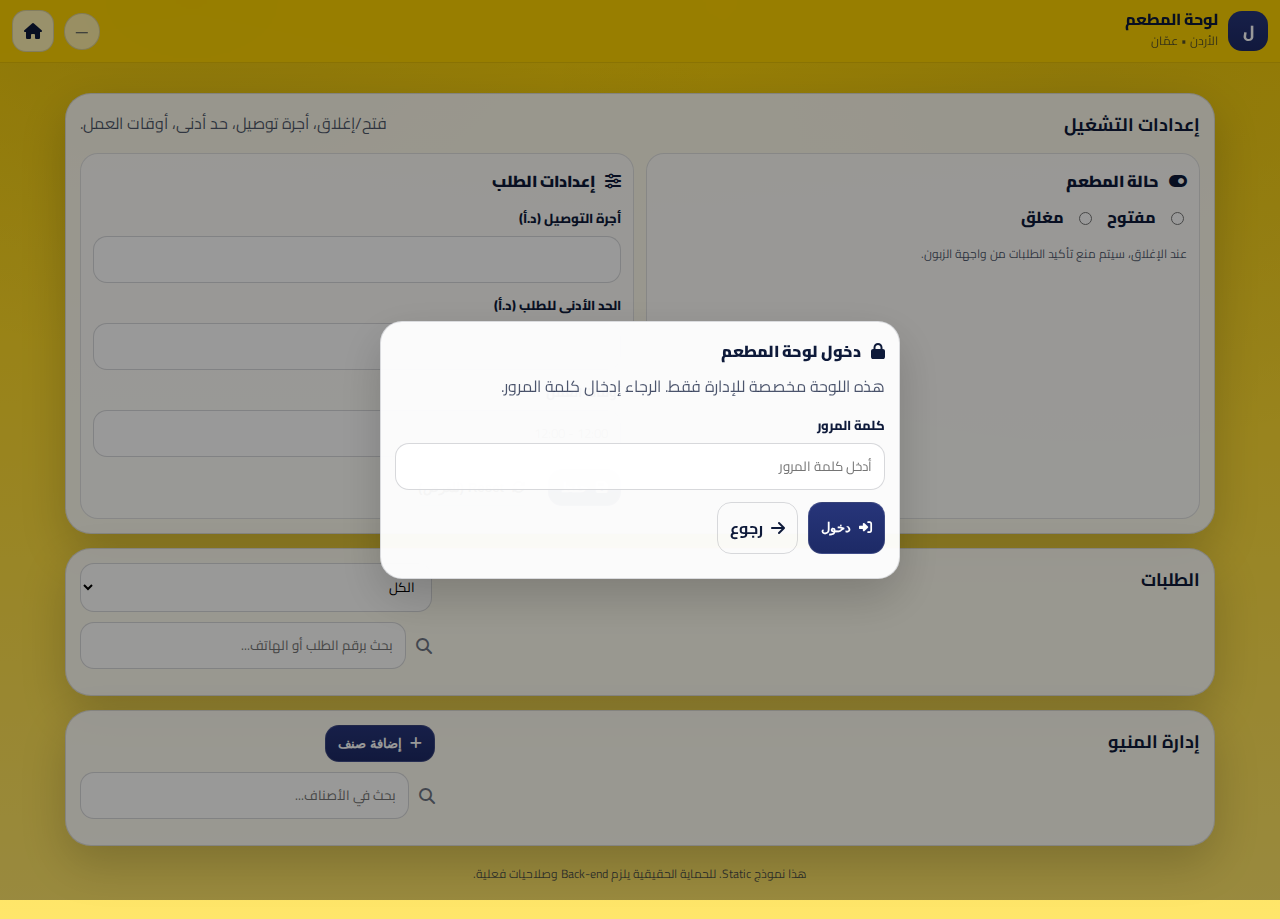
<file: admin.html>
<!doctype html>
<html lang="ar" dir="rtl">
<head>
  <meta charset="utf-8" />
  <meta name="viewport" content="width=device-width, initial-scale=1, viewport-fit=cover" />
  <title>لوحة المطعم | لقمان أبو صليح</title>

  <link rel="preconnect" href="https://fonts.googleapis.com">
  <link rel="preconnect" href="https://fonts.gstatic.com" crossorigin>
  <link href="https://fonts.googleapis.com/css2?family=Cairo:wght@400;600;700;800&display=swap" rel="stylesheet">

  <link rel="stylesheet" href="https://cdnjs.cloudflare.com/ajax/libs/font-awesome/6.5.0/css/all.min.css">
  <link rel="stylesheet" href="styles.css" />
</head>

<body>

  <!-- Admin Gate -->
  <div id="adminGate" class="gate">
    <div class="gate-card">
      <div class="gate-title">
        <i class="fa-solid fa-lock"></i>
        دخول لوحة المطعم
      </div>
      <div class="muted" style="margin-top:6px; line-height:1.8;">
        هذه اللوحة مخصصة للإدارة فقط. الرجاء إدخال كلمة المرور.
      </div>

      <label class="label" style="margin-top:12px;">كلمة المرور</label>
      <input id="adminPinInput" class="input" type="password" placeholder="أدخل كلمة المرور" />

      <div style="margin-top:12px; display:flex; gap:10px; flex-wrap:wrap;">
        <button id="btnAdminLogin" class="btn btn-primary" type="button">
          <i class="fa-solid fa-right-to-bracket"></i>
          دخول
        </button>
        <a class="btn btn-ghost" href="index.html">
          <i class="fa-solid fa-arrow-right"></i>
          رجوع
        </a>
      </div>

      <div id="adminGateMsg" class="muted small" style="margin-top:10px;"></div>
    </div>
  </div>

  <header class="topbar">
    <div class="topbar__brand">
      <div class="logo">ل</div>
      <div>
        <div class="brand__name">لوحة المطعم</div>
        <div class="brand__sub">الأردن • عمّان</div>
      </div>
    </div>

    <div class="topbar__actions">
      <span id="openBadgeAdmin" class="badge">—</span>
      <a class="icon-btn" href="index.html" title="واجهة الزبون" aria-label="واجهة الزبون">
        <i class="fa-solid fa-house"></i>
      </a>
    </div>
  </header>

  <main class="container">
    <section class="section card">
      <div class="section__head">
        <h2>إعدادات التشغيل</h2>
        <div class="muted">فتح/إغلاق، أجرة توصيل، حد أدنى، أوقات العمل.</div>
      </div>

      <div class="two">
        <div class="panel">
          <div class="panel__title"><i class="fa-solid fa-toggle-on"></i> حالة المطعم</div>

          <div class="radio-row">
            <label class="radio">
              <input type="radio" name="isOpen" value="true" />
              مفتوح
            </label>

            <label class="radio">
              <input type="radio" name="isOpen" value="false" />
              مغلق
            </label>
          </div>

          <div class="muted small" style="margin-top:10px;">
            عند الإغلاق، سيتم منع تأكيد الطلبات من واجهة الزبون.
          </div>
        </div>

        <div class="panel">
          <div class="panel__title"><i class="fa-solid fa-sliders"></i> إعدادات الطلب</div>

          <label class="label">أجرة التوصيل (د.أ)</label>
          <input id="deliveryFeeInput" class="input" type="number" step="0.05" min="0" />

          <label class="label">الحد الأدنى للطلب (د.أ)</label>
          <input id="minOrderInput" class="input" type="number" step="0.05" min="0" />

          <label class="label">أوقات العمل</label>
          <input id="hoursInput" class="input" placeholder="12:00 - 12:00" />

          <div style="margin-top:12px; display:flex; gap:10px; flex-wrap:wrap;">
            <button id="btnSaveSettings" class="btn btn-primary" type="button">
              <i class="fa-solid fa-floppy-disk"></i>
              حفظ
            </button>

            <button id="btnResetDemo" class="btn btn-secondary" type="button">
              <i class="fa-solid fa-rotate"></i>
              Reset (للعرض)
            </button>
          </div>
        </div>
      </div>
    </section>

    <section class="section card">
      <div class="section__head">
        <h2>الطلبات</h2>
        <div class="filters">
          <select id="orderFilter" class="select">
            <option value="ALL">الكل</option>
            <option value="RECEIVED">تم الاستلام</option>
            <option value="PREPARING">قيد التحضير</option>
            <option value="ON_THE_WAY">بالطريق</option>
            <option value="DELIVERED">تم التسليم</option>
            <option value="CANCELED">ملغي</option>
          </select>

          <div class="search">
            <i class="fa-solid fa-magnifying-glass"></i>
            <input id="orderSearch" class="input" placeholder="بحث برقم الطلب أو الهاتف..." />
          </div>
        </div>
      </div>

      <div id="ordersList" class="orders"></div>
    </section>

    <section class="section card">
      <div class="section__head">
        <h2>إدارة المنيو</h2>
        <div class="filters">
          <button id="btnOpenAddItem" class="btn btn-primary" type="button">
            <i class="fa-solid fa-plus"></i>
            إضافة صنف
          </button>

          <div class="search">
            <i class="fa-solid fa-magnifying-glass"></i>
            <input id="menuSearchAdmin" class="input" placeholder="بحث في الأصناف..." />
          </div>
        </div>
      </div>

      <div id="menuAdmin" class="grid"></div>
    </section>

    <footer class="footer">
      <div class="muted small">هذا نموذج Static. للحماية الحقيقية يلزم Back-end وصلاحيات فعلية.</div>
    </footer>
  </main>

  <!-- Toast -->
  <div id="toast" class="toast hidden"></div>

  <!-- Modal Add/Edit -->
  <div id="itemModal" class="gate">
    <div class="gate-card">
      <div class="gate-title">
        <i class="fa-solid fa-burger"></i>
        <span id="itemModalTitle">إضافة صنف</span>
      </div>

      <label class="label">القسم</label>
      <select id="itemCat" class="select"></select>

      <label class="label">اسم الصنف</label>
      <input id="itemName" class="input" />

      <label class="label">الوصف</label>
      <textarea id="itemDesc" class="textarea"></textarea>

      <label class="label">السعر (د.أ)</label>
      <input id="itemPrice" class="input" type="number" step="0.05" min="0" />

      <label class="label">رابط الصورة (URL)</label>
      <input id="itemImg" class="input" placeholder="https://..." />

      <div style="display:flex; gap:10px; flex-wrap:wrap; margin-top:10px;">
        <label class="radio">
          <input id="itemAvailable" type="checkbox" checked />
          متاح
        </label>

        <button id="btnSaveItem" class="btn btn-primary" type="button">
          <i class="fa-solid fa-floppy-disk"></i>
          حفظ
        </button>

        <button id="btnCloseItemModal" class="btn btn-ghost" type="button">
          <i class="fa-solid fa-xmark"></i>
          إغلاق
        </button>
      </div>

      <div id="itemModalMsg" class="muted small" style="margin-top:10px;"></div>
    </div>
  </div>

  <script src="data.js"></script>
  <script src="storage.js"></script>
  <script src="admin.js"></script>
</body>
          </html>
</file>
<file: styles.css>
:root{
  --bg0:#FFD400;
  --bg1:#FFE66B;

  --card: rgba(255,255,255,.92);
  --border: rgba(12,18,40,.14);
  --text: #0E1A3A;
  --muted: rgba(14,26,58,.74);

  --p1:#27357A;
  --p2:#1D2A66;
  --g:#21C77E;
  --r:#FF4D4D;

  --radius: 18px;
  --radius2: 26px;
  --shadow: 0 18px 45px rgba(0,0,0,.18);

  --max: 1150px;

  font-family: "Cairo", system-ui, -apple-system, "Segoe UI", Arial, sans-serif;
}

*{ box-sizing:border-box; }
html{ scroll-behavior:smooth; }
body{
  margin:0;
  color:var(--text);
  background:
    radial-gradient(900px 600px at 15% 0%, rgba(39,53,122,.10), transparent 60%),
    radial-gradient(900px 600px at 85% 10%, rgba(29,42,102,.08), transparent 60%),
    linear-gradient(180deg, var(--bg0), var(--bg1));
}

img{ max-width:100%; display:block; }
a{ color:inherit; text-decoration:none; }

.container{
  width: min(var(--max), calc(100% - 24px));
  margin: 0 auto;
  padding: 16px 0 28px;
}

.card{
  background: var(--card);
  border: 1px solid var(--border);
  border-radius: var(--radius2);
  box-shadow: var(--shadow);
  overflow:hidden;
}

.section{
  margin-top: 14px;
  padding: 14px;
}

.section__head{
  display:flex;
  align-items:flex-start;
  justify-content:space-between;
  gap:12px;
  flex-wrap:wrap;
  margin-bottom: 12px;
}
.section__head h2{
  margin:0;
  font-size: 18px;
}
.muted{ color: var(--muted); }
.small{ font-size: 12px; }

/* Topbar */
.topbar{
  position: sticky;
  top: 0;
  z-index: 50;
  backdrop-filter: blur(10px);
  background: rgba(255,212,0,.85);
  border-bottom: 1px solid rgba(12,18,40,.10);
}
.topbar > .topbar__brand,
.topbar > .topbar__actions{
  display:flex;
  align-items:center;
  gap:10px;
}
.topbar{
  display:flex;
  align-items:center;
  justify-content:space-between;
  padding: 10px 12px;
}
.logo{
  width: 40px; height: 40px;
  border-radius: 14px;
  background: linear-gradient(180deg, var(--p1), var(--p2));
  color:#fff;
  display:flex;
  align-items:center;
  justify-content:center;
  font-weight: 800;
}
.brand__name{ font-weight:800; line-height:1.2; }
.brand__sub{ font-size:12px; color: rgba(14,26,58,.7); }

.badge{
  display:inline-flex;
  align-items:center;
  gap:6px;
  padding: 6px 10px;
  border-radius: 999px;
  border: 1px solid rgba(12,18,40,.15);
  background: rgba(255,255,255,.65);
  font-size: 12px;
  white-space:nowrap;
}

/* Buttons */
.btn, .icon-btn{
  border: 1px solid rgba(12,18,40,.15);
  background: rgba(255,255,255,.7);
  border-radius: 14px;
  padding: 10px 12px;
  cursor:pointer;
  font-weight:700;
  display:inline-flex;
  align-items:center;
  justify-content:center;
  gap:8px;
}
.btn-primary{
  background: linear-gradient(180deg, var(--p1), var(--p2));
  color: #fff;
  border-color: rgba(255,255,255,.12);
}
.btn-secondary{
  background: rgba(255,255,255,.85);
}
.btn-ghost{
  background: transparent;
}
.icon-btn{
  width: 42px; height: 42px;
  padding:0;
  position: relative;
}
.count{
  position:absolute;
  top:-6px; left:-6px;
  min-width: 18px;
  height: 18px;
  padding: 0 6px;
  border-radius: 999px;
  background: var(--r);
  color:#fff;
  font-size: 11px;
  display:flex;
  align-items:center;
  justify-content:center;
  border: 2px solid rgba(255,255,255,.8);
}

/* Inputs */
.input, .select, .textarea{
  width:100%;
  border: 1px solid rgba(12,18,40,.16);
  border-radius: 14px;
  padding: 10px 12px;
  background: rgba(255,255,255,.85);
  outline: none;
  font-family: inherit;
}
.textarea{ min-height: 88px; resize: vertical; }
.label{ display:block; font-size: 13px; font-weight: 800; margin: 10px 0 6px; }

/* Hero */
.hero{
  display:grid;
  grid-template-columns: 1fr;
}
.hero__text{ padding: 14px; }
.hero__text h1{ margin:0 0 6px; font-size: 20px; }
.hero__meta{
  margin-top: 12px;
  display:grid;
  grid-template-columns: 1fr;
  gap:10px;
}
.mini{
  background: rgba(255,255,255,.65);
  border: 1px solid rgba(12,18,40,.12);
  border-radius: 16px;
  padding: 10px 12px;
}
.mini__label{ font-size: 12px; color: var(--muted); }
.mini__value{ font-weight: 800; margin-top: 2px; }

.hero__art{
  border-top: 1px solid rgba(12,18,40,.10);
}
.hero__art img{
  width:100%;
  height: 220px;
  object-fit: cover;
}

/* Chips */
.chips{
  display:flex;
  gap:8px;
  flex-wrap:wrap;
  margin-bottom: 10px;
}
.chip{
  border: 1px solid rgba(12,18,40,.15);
  background: rgba(255,255,255,.70);
  border-radius: 999px;
  padding: 8px 12px;
  font-weight:800;
  cursor:pointer;
  font-size: 13px;
}
.chip.active{
  background: linear-gradient(180deg, var(--p1), var(--p2));
  color:#fff;
  border-color: rgba(255,255,255,.12);
}

/* Menu Grid */
.grid{
  display:grid;
  grid-template-columns: 1fr;
  gap: 12px;
}
.item{
  background: rgba(255,255,255,.86);
  border: 1px solid rgba(12,18,40,.12);
  border-radius: var(--radius2);
  overflow:hidden;
  display:flex;
  flex-direction:column;
  min-width: 0;
}
.item img{
  width:100%;
  height: 160px;
  object-fit: cover;
}
.item .pad{ padding: 12px; display:flex; flex-direction:column; gap:8px; }
.item .name{ font-weight: 900; }
.item .desc{ font-size: 13px; color: var(--muted); line-height: 1.7; }
.item .row{
  display:flex;
  align-items:center;
  justify-content:space-between;
  gap:10px;
  flex-wrap:wrap;
}
.price{ font-weight: 900; }

/* Search */
.search{
  display:flex;
  align-items:center;
  gap:10px;
  min-width: min(420px, 100%);
}
.search i{ color: rgba(14,26,58,.6); }

/* Form & Checkout */
.form{
  display:grid;
  grid-template-columns: 1fr;
  gap: 10px;
  margin-top: 10px;
}
.field{ min-width:0; }

.checkout{
  display:grid;
  grid-template-columns: 1fr;
  gap: 12px;
  margin-top: 12px;
}
.pay, .summary{
  background: rgba(255,255,255,.70);
  border: 1px solid rgba(12,18,40,.12);
  border-radius: 18px;
  padding: 12px;
}
.radio-row{ display:flex; gap:12px; flex-wrap:wrap; margin-top:6px; }
.radio{ display:flex; align-items:center; gap:10px; font-weight:800; }
.radio.disabled{ opacity:.55; }

.sum-row{
  display:flex;
  align-items:center;
  justify-content:space-between;
  margin: 6px 0;
}
.sum-row.total{ border-top:1px solid rgba(12,18,40,.12); padding-top:8px; margin-top:8px; font-size: 16px; }

/* Map */
.map-wrap{
  border: 1px solid rgba(12,18,40,.12);
  background: rgba(255,255,255,.70);
  border-radius: 18px;
  overflow:hidden;
}
.map{
  width:100%;
  height: 260px;
}
.map-actions{
  display:flex;
  align-items:center;
  justify-content:space-between;
  gap:10px;
  padding: 10px 12px;
  flex-wrap:wrap;
}

/* Orders (Admin) */
.orders{
  display:grid;
  gap: 12px;
}
.order{
  background: rgba(255,255,255,.86);
  border: 1px solid rgba(12,18,40,.12);
  border-radius: 18px;
  padding: 12px;
}
.order h3{ margin:0 0 6px; font-size: 15px; }
.controls{
  display:flex;
  gap: 8px;
  flex-wrap:wrap;
  margin-top: 10px;
}
.filters{
  display:flex;
  gap:10px;
  flex-wrap:wrap;
  align-items:center;
}

/* Two column panels (Admin) */
.two{
  display:grid;
  grid-template-columns: 1fr;
  gap: 12px;
}
.panel{
  background: rgba(255,255,255,.70);
  border: 1px solid rgba(12,18,40,.12);
  border-radius: 18px;
  padding: 12px;
}
.panel__title{
  font-weight: 900;
  display:flex;
  align-items:center;
  gap:10px;
  margin-bottom: 6px;
}

/* Track */
.track{
  background: rgba(255,255,255,.70);
  border: 1px solid rgba(12,18,40,.12);
  border-radius: 18px;
  padding: 12px;
  line-height: 1.9;
}

/* Drawer Cart */
.drawer{
  position: fixed;
  inset: 0;
  z-index: 90;
  display:none;
}
.drawer.show{ display:block; }
.drawer__overlay{
  position:absolute;
  inset:0;
  background: rgba(0,0,0,.35);
}
.drawer__panel{
  position:absolute;
  top:0;
  bottom:0;
  left:0;
  width: min(420px, 92vw);
  background: rgba(255,255,255,.95);
  border-right: 1px solid rgba(12,18,40,.12);
  box-shadow: var(--shadow);
  display:flex;
  flex-direction:column;
}
.drawer__head{
  display:flex;
  align-items:center;
  justify-content:space-between;
  padding: 12px;
  border-bottom: 1px solid rgba(12,18,40,.10);
}
.drawer__title{ font-weight: 900; display:flex; align-items:center; gap:10px; }
.drawer__foot{
  padding: 12px;
  border-top: 1px solid rgba(12,18,40,.10);
  display:grid;
  gap:10px;
}
.cart{
  padding: 12px;
  overflow:auto;
  display:grid;
  gap: 10px;
}
.cart-item{
  border: 1px solid rgba(12,18,40,.12);
  border-radius: 16px;
  padding: 10px;
  background: rgba(255,255,255,.85);
}
.cart-item .row{
  display:flex;
  justify-content:space-between;
  align-items:center;
  gap:8px;
}
.qty{
  display:flex;
  gap:8px;
  align-items:center;
}
.qty button{
  width: 34px; height: 34px;
  border-radius: 12px;
}

/* Gate / Modal */
.gate{
  position: fixed;
  inset: 0;
  z-index: 100;
  display:none;
  align-items:center;
  justify-content:center;
  padding: 16px;
  background: rgba(0,0,0,.40);
}
.gate.show{ display:flex; }
.gate-card{
  width: min(520px, 100%);
  background: rgba(255,255,255,.96);
  border: 1px solid rgba(12,18,40,.14);
  border-radius: 22px;
  padding: 14px;
  box-shadow: var(--shadow);
}
.gate-title{
  font-weight: 900;
  display:flex;
  align-items:center;
  gap:10px;
}

/* Toast */
.toast{
  position: fixed;
  bottom: 14px;
  right: 14px;
  left: 14px;
  z-index: 120;
  padding: 12px 14px;
  border-radius: 16px;
  background: rgba(14,26,58,.92);
  color:#fff;
  box-shadow: var(--shadow);
}
.hidden{ display:none; }

/* Footer */
.footer{
  padding: 16px 0 6px;
  text-align:center;
}

/* Responsive upgrades */
@media (min-width: 860px){
  .hero{ grid-template-columns: 1.2fr .8fr; }
  .hero__art{ border-top:none; border-right: 1px solid rgba(12,18,40,.10); }
  .hero__art img{ height: 100%; min-height: 260px; }
  .hero__meta{ grid-template-columns: repeat(3, 1fr); }
  .grid{ grid-template-columns: repeat(3, 1fr); }
  .form{ grid-template-columns: repeat(2, 1fr); }
  .checkout{ grid-template-columns: 1fr 1fr; }
  .two{ grid-template-columns: 1fr 1fr; }
       }
</file>
